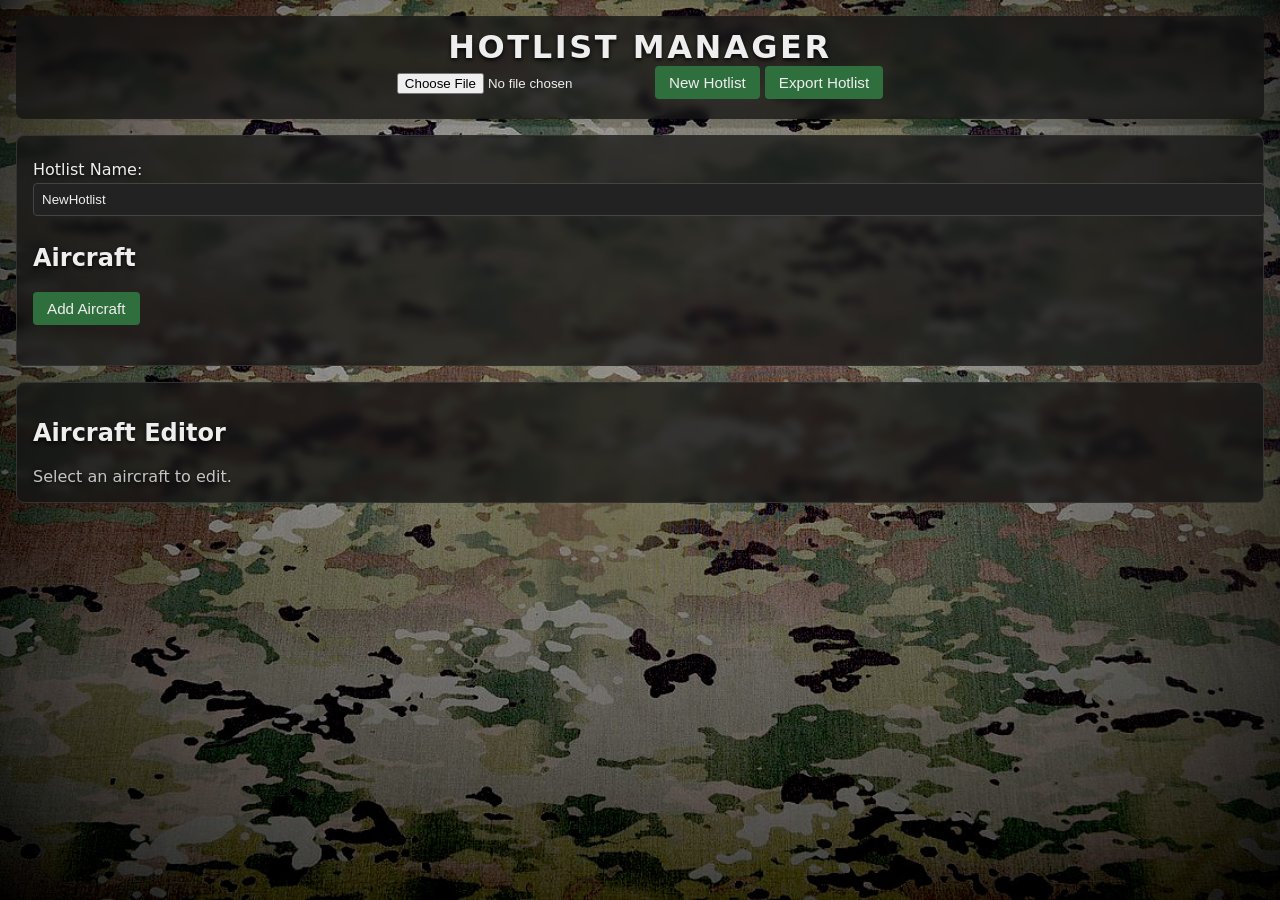
<file: manager.html>
<!DOCTYPE html>
<html lang="en">
<head>
  <meta charset="UTF-8">
  <title>Hotlist Manager</title>
  <link rel="stylesheet" href="assets/manager.css">
  <script src="assets/jszip.min.js"></script>
  <script src="assets/FileSaver.min.js"></script>
</head>

<body>
  <div id="app">

    <header>
      <h1>Hotlist Manager</h1>
      <div class="controls">
        <input type="file" id="importZip" accept=".zip">
        <button id="newHotlistBtn">New Hotlist</button>
        <button id="exportHotlistBtn">Export Hotlist</button>
      </div>
    </header>

    <div class="panel">
      <section id="hotlistInfo">
        <label>Hotlist Name:</label>
        <input type="text" id="hotlistName">
      </section>

      <section id="aircraftListSection">
        <h2>Aircraft</h2>
        <ul id="aircraftList"></ul>
        <button id="addAircraftBtn">Add Aircraft</button>
      </section>
    </div>
    

    <section id="editorSection">
      <div class="panel">
        <h2>Aircraft Editor</h2>

        <div id="editorEmpty">Select an aircraft to edit.</div>

        <div id="editorPanel" class="hidden">
          <label>Name:</label>
          <input type="text" id="acNameInput">

          <label>Category:</label>
          <input type="text" id="acCategoryInput">


          <h3>Images</h3>
          <div id="imageList"></div>

          <input type="file" id="imageUpload" multiple accept="image/*">
        </div>
      </div>
    </section>

  </div>

  <script src="assets/manager.js"></script>
</body>
</html>
</file>
<file: assets/manager.css>
/* --------------------------------------------------
   GLOBAL
-------------------------------------------------- */

body {
  margin: 0;
  font-family: system-ui, -apple-system, BlinkMacSystemFont, "Segoe UI", sans-serif;
  background: #111;
  background: url("bg.jpg") no-repeat center center fixed;
  background-size: cover;
  color: #eee;
  text-shadow: 0 2px 4px rgba(0,0,0,0.9);
}

#app {
  max-width: 1600px;
  margin: 0 auto;
  padding: 16px;
}

/* --------------------------------------------------
   HEADER
-------------------------------------------------- */

header {
  text-align: center;
  margin-bottom: 16px;
  background: rgba(20, 20, 20, 0.75);
  backdrop-filter: blur(4px);
  border-radius: 8px;
  padding: 12px;
}

h1 {
  margin: 0;
  font-size: 2.0rem;
  letter-spacing: 0.08em;
  text-transform: uppercase;
}

/* --------------------------------------------------
   PANELS
-------------------------------------------------- */

section {
  margin-bottom: 16px;
}

.panel {
  background: rgba(20, 20, 20, 0.75);
  backdrop-filter: blur(4px);
  border: 1px solid #333;
  border-radius: 8px;
  padding: 16px;
  margin-bottom: 16px;
}

/* --------------------------------------------------
   LABELS + INPUTS
-------------------------------------------------- */

label {
  display: block;
  margin-top: 8px;
  margin-bottom: 4px;
}

input[type="text"],
input[type="file"],
button {
  margin-bottom: 8px;
}

input[type="text"] {
  width: 100%;
  padding: 8px;
  background: #222;
  color: #eee;
  border: 1px solid #444;
  border-radius: 4px;
}

/* --------------------------------------------------
   BUTTONS
-------------------------------------------------- */

button {
  background: #2f6f3e;
  color: #eee;
  border: none;
  border-radius: 4px;
  padding: 8px 14px;
  cursor: pointer;
  font-size: 0.95rem;
}

button:disabled {
  background: #444;
  cursor: not-allowed;
}

button:hover:not(:disabled) {
  background: #3f8f4f;
}

/* --------------------------------------------------
   AIRCRAFT LIST
-------------------------------------------------- */

#aircraftList {
  list-style: none;
  padding: 0;
  margin: 0;
}

#aircraftList li {
  background: rgba(20, 20, 20, 0.75);
  backdrop-filter: blur(4px);
  border: 1px solid #333;
  border-radius: 6px;
  padding: 10px;
  margin-bottom: 6px;
  display: flex;
  justify-content: space-between;
  align-items: center;
}

/* --------------------------------------------------
   EDITOR PANEL
-------------------------------------------------- */

#editorPanel.hidden {
  display: none;
}

#editorEmpty {
  font-size: 1rem;
  opacity: 0.8;
}

/* --------------------------------------------------
   IMAGE LIST
-------------------------------------------------- */

.imageRow {
  display: flex;
  align-items: center;
  margin-bottom: 8px;
  background: #181818;
  border-radius: 6px;
  padding: 6px;
  border: 1px solid #333;
}

.imageRow img {
  width: 80px;
  height: 80px;
  object-fit: contain;
  background: #000;
  border-radius: 4px;
  margin-right: 10px;
}

/* --------------------------------------------------
   UTILITY
-------------------------------------------------- */

.hidden {
  display: none;
}
</file>
